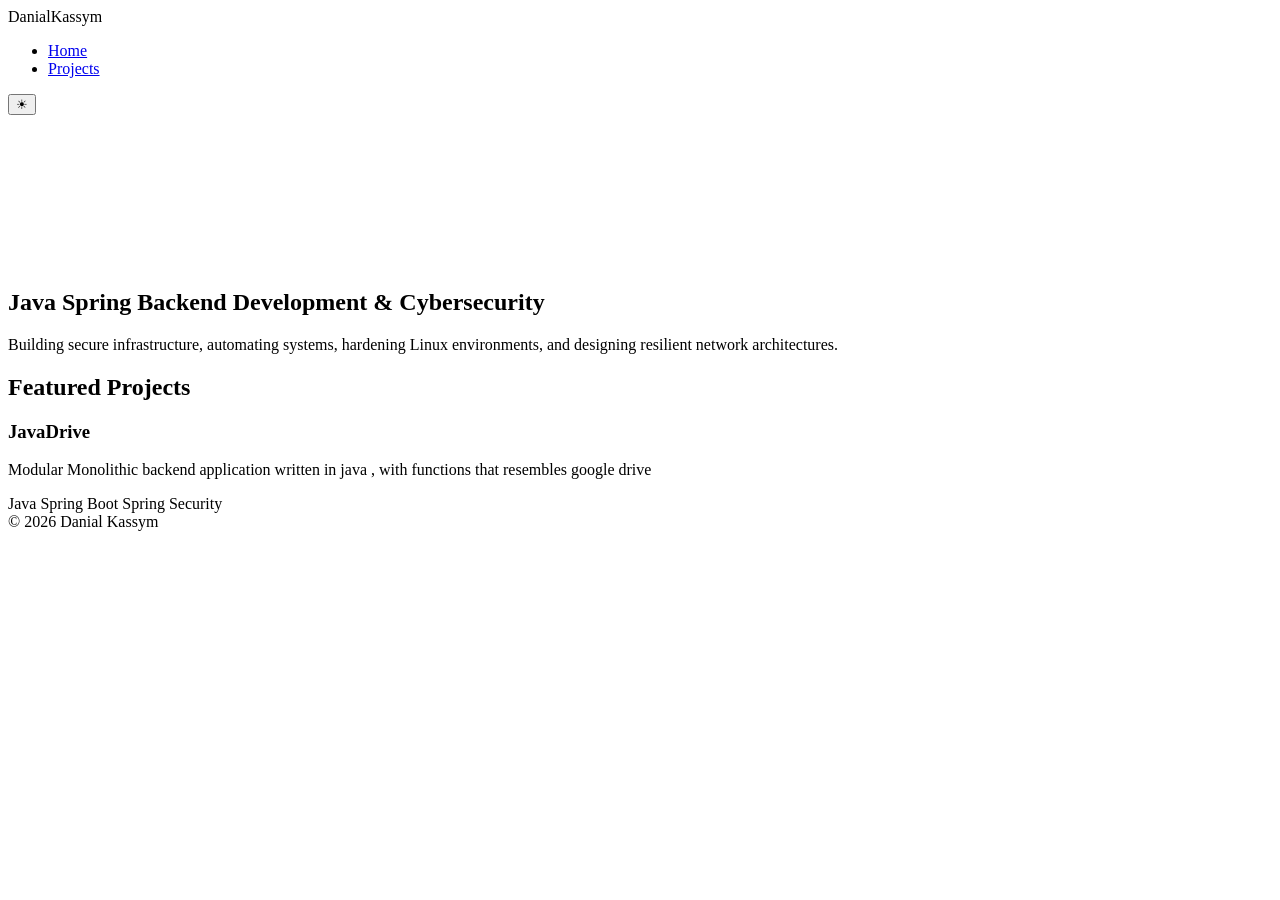
<file: docs/Index.html>
<!DOCTYPE html>
<html lang="en">
<head>
<meta charset="UTF-8">
<meta name="viewport" content="width=device-width,initial-scale=1">
<title>Danial Kassym | Java Backend Developer </title>
<base href="/danialkassym.github.io/">
</head>
<body>

<header>
    <nav class="navbar">
        <div class="logo">DanialKassym</div>

        <ul>
            <li><a href="#hero">Home</a></li>
            <li><a href="#projects">Projects</a></li>
        </ul>

        <button id="themeToggle">☀</button>
    </nav>
</header>

<section id="hero">
    <canvas id="canvas"></canvas>

    <div class="hero-content">
        <h1>Java Spring Backend Development & Cybersecurity</h1>

        <p>
            Building secure infrastructure, automating systems,
            hardening Linux environments, and designing resilient
            network architectures.
        </p>

    </div>
</section>

<section id="projects">

    <h2>Featured Projects</h2>

    <div class="grid">

        <article class="card">
            <h3>JavaDrive</h3>

            <p>
                Modular Monolithic backend application written in java 
                , with functions that resembles google drive
            </p>

            <div class="tags">
                <span>Java</span>
                <span>Spring Boot</span>
                <span>Spring Security</span>
            </div>
        </article>

    </div>

</section>


<footer>
    © 2026 Danial Kassym
</footer>


</body>
</html>
</file>
